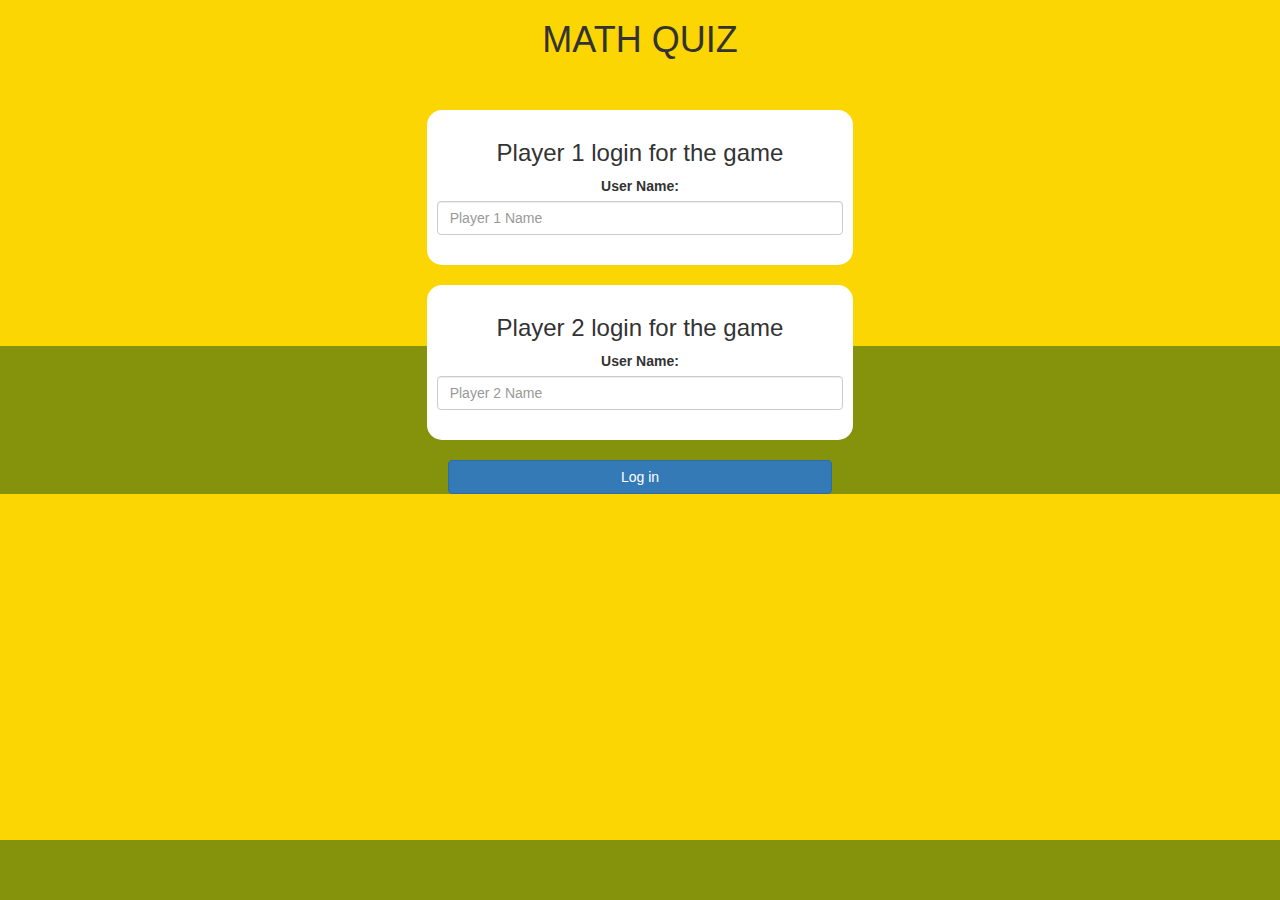
<file: index.html>
<!DOCTYPE html>
<html>
<head>
	<title>Math Quiz Game</title>

<meta name="viewport" content="width=device-width, initial-scale=1">
<link rel="stylesheet" href="https://maxcdn.bootstrapcdn.com/bootstrap/3.4.0/css/bootstrap.min.css">
<script src="https://ajax.googleapis.com/ajax/libs/jquery/3.4.1/jquery.min.js"></script>
<script src="https://maxcdn.bootstrapcdn.com/bootstrap/3.4.0/js/bootstrap.min.js"></script>

<link rel="stylesheet" type="text/css" href="quiz_game.css">

<script src="game_login.js"></script>
</head>
<body>
	<center>
	<h1>MATH QUIZ</h1>
	<br>
	<br>
<div class="col-lg-4 col-sm-8 col-xs-11 login_div1">
	<h3>Player 1 login for the game</h3>
	<label>User Name:</label>
	<input type="text" id="player1_name_input" class="form-control" placeholder="Player 1 Name">
	<br>
</div>
<br>
<div class="col-lg-4 col-sm-8 col-xs-11 login_div2">
	<h3>Player 2 login for the game</h3>
	<label>User Name:</label>
	<input type="text" id="player2_name_input" class="form-control" placeholder="Player 2 Name">
	<br>
</div>
<br>
<button style="width:30%" class="btn btn-primary" onclick="addUser()">Log in</button>
</center>
</body>
</html>
</file>
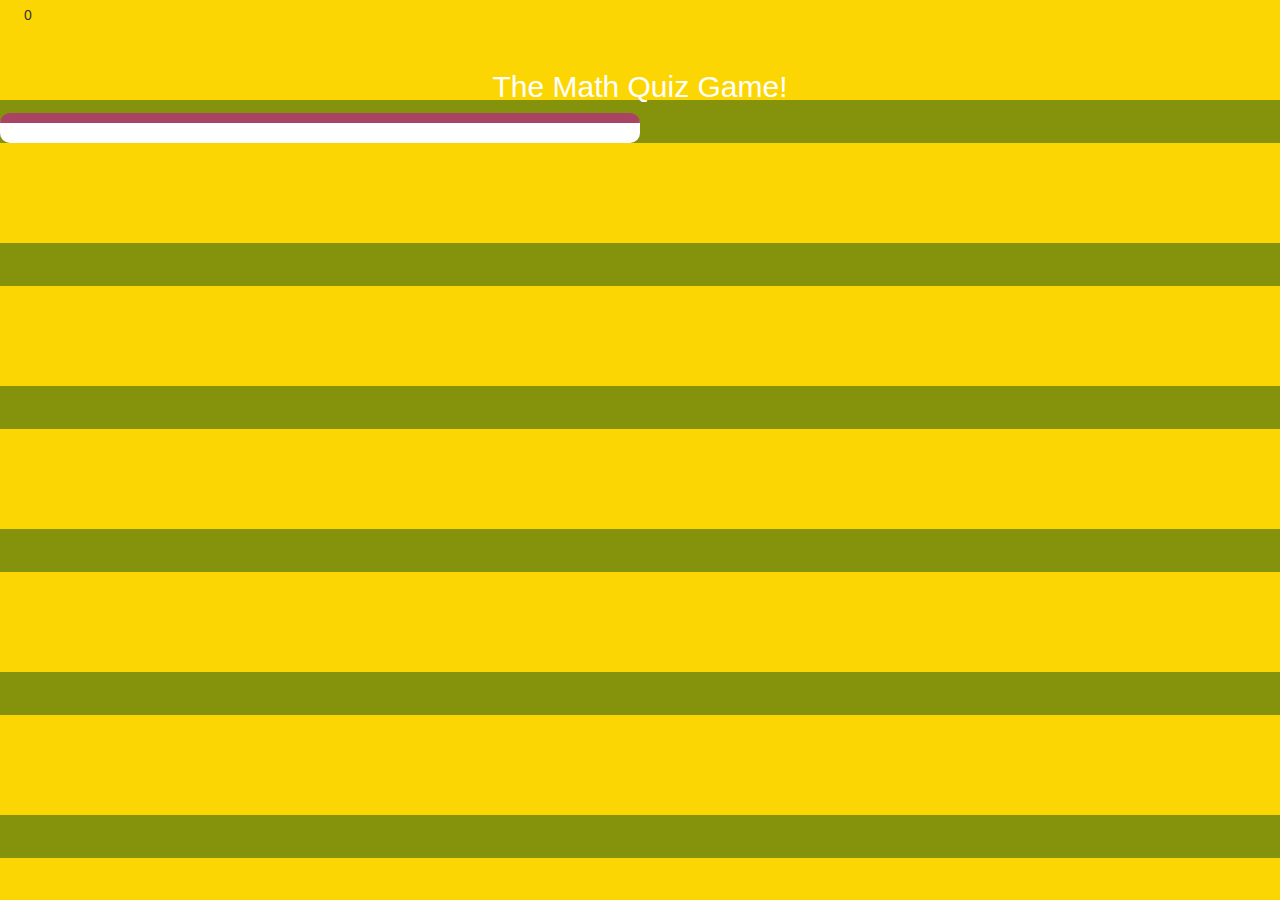
<file: qiuz_game_page.html>
<!DOCTYPE html>
<html>
<head>
	<title>Math Quiz Game</title>

<meta name="viewport" content="width=device-width, initial-scale=1">
<link rel="stylesheet" href="https://maxcdn.bootstrapcdn.com/bootstrap/3.4.0/css/bootstrap.min.css">
<script src="https://ajax.googleapis.com/ajax/libs/jquery/3.4.1/jquery.min.js"></script>
<script src="https://maxcdn.bootstrapcdn.com/bootstrap/3.4.0/js/bootstrap.min.js"></script>

<link rel="stylesheet" type="text/css" href="quiz_game.css">

<script src="quiz_game_page.js"></script>
<body>

    <h4 id="player1_name"></h4> <span id="player1_score"></span>
    <br>
    <h4 id="player2_name"></h4> <span id="player2_score"></span>

    <div class="container">
        <center>
            <h2 style="color: white;">The Math Quiz Game!</h2>
        </center>
    </div>

    <div id="output" class="col-lg-6"> </div>

    <script src="quiz_game_page.js"></script>
</body>
</html>
</file>
<file: quiz_game.css>
body
{
	background: linear-gradient(rgb(252, 214, 2) 70%, rgb(133, 146, 12) 30% );
	background-size:cover ;
}

	.login_div1 , .login_div2
	{
		background: white;
		padding: 10px;
		float: none;
		border-radius: 15px;
	}


#player1_name , #player2_name
{
	display: inline-block;
	margin-left: 20px;
}
#word
{
	width: 60%;
}
#word_display
{
	letter-spacing: 5px;
}
#output
{
background: white;
border-radius: 10px;
border-top: 10px solid #AA4465;
padding: 10px;
float: none;
text-align: left;
}
</file>
